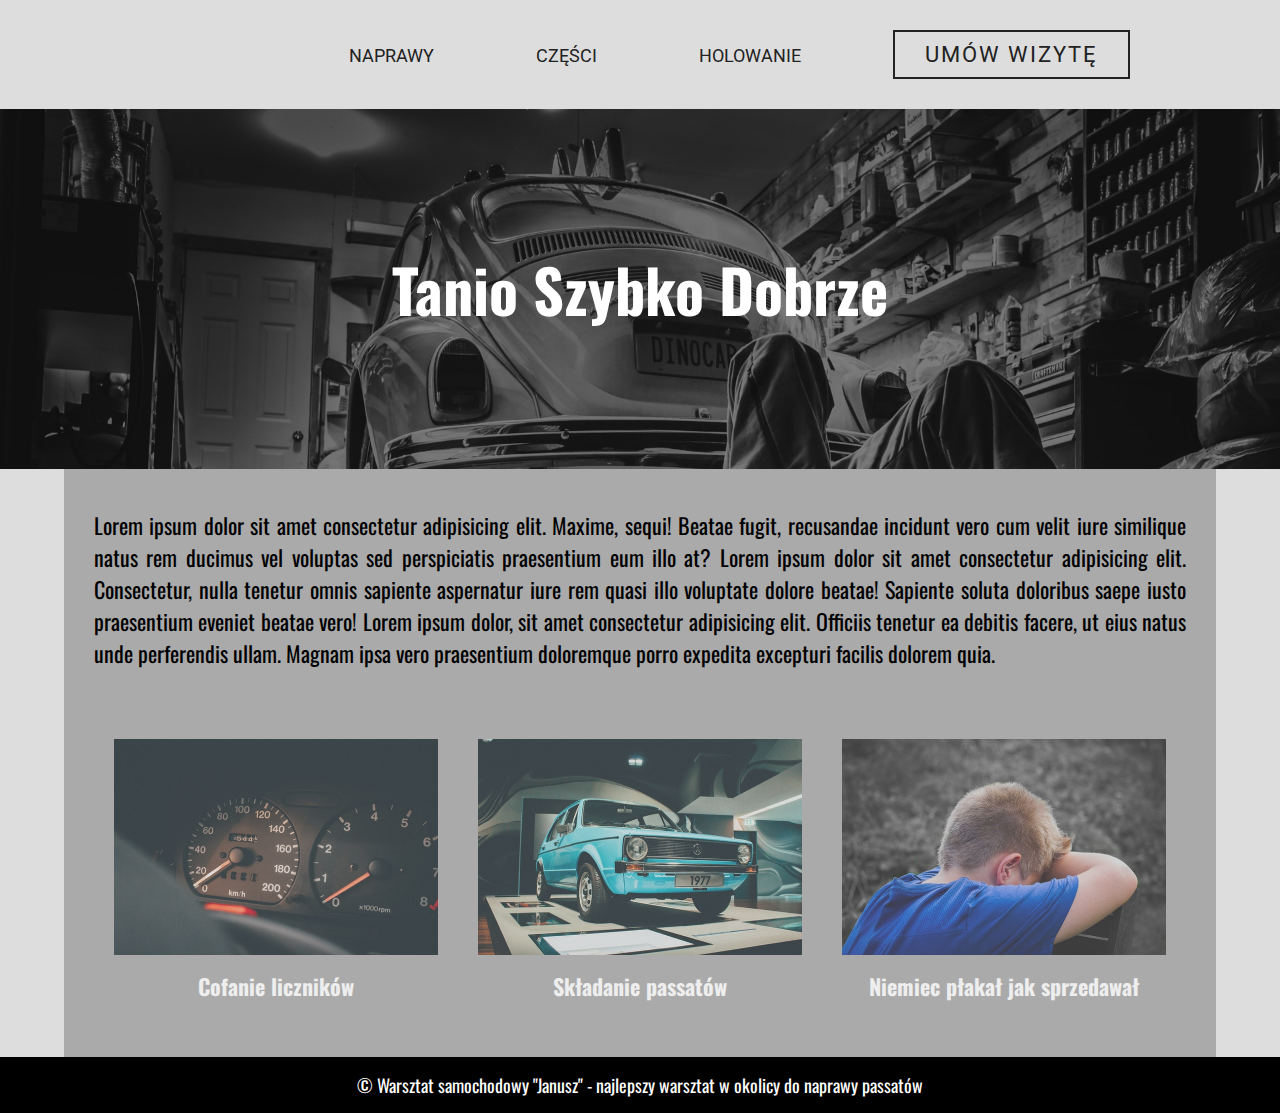
<file: index.html>
<!DOCTYPE html>
<html lang="pl">

<head>
    <meta charset="UTF-8">
    <meta name="viewport" content="width=device-width, initial-scale=1.0">
    <meta http-equiv="X-UA-Compatible" content="ie=edge">
    <title>Strona Warsztat</title>
    <link rel="stylesheet" href="css/zadanie4.css">
</head>

<body>
    <div class="wrapper">
        <nav>
            <a href="#">Naprawy</a>
            <a href="#">Części</a>
            <a href="#">Holowanie</a>
            <a href="#" class="rezerwacja">umów wizytę</a>   
        </nav>
        <header>
            <h1>Tanio Szybko Dobrze</h1>
        </header>
        <main>
            <p class="description">
                Lorem ipsum dolor sit amet consectetur adipisicing elit. Maxime, sequi! Beatae fugit, recusandae incidunt vero cum velit iure similique natus rem ducimus vel voluptas sed perspiciatis praesentium eum illo at?
                Lorem ipsum dolor sit amet consectetur adipisicing elit. Consectetur, nulla tenetur omnis sapiente aspernatur iure rem quasi illo voluptate dolore beatae! Sapiente soluta doloribus saepe iusto praesentium eveniet beatae vero!
                Lorem ipsum dolor, sit amet consectetur adipisicing elit. Officiis tenetur ea debitis facere, ut eius natus unde perferendis ullam. Magnam ipsa vero praesentium doloremque porro expedita excepturi facilis dolorem quia.
            </p>
            <section class="features">
            <div class="feature">
                <div class="image">
                    <img src="images/licznik.jpg" alt="obrazek">
                </div>
                <h2>Cofanie liczników</h2>
            </div>
            <div class="feature">
                <div class="image">
                    <img src="images/auto.jpg" alt="obrazek">
                </div>
                <h2>Składanie passatów</h2>
            </div>
            <div class="feature">
                <div class="image">
                    <img src="images/placz.jpg" alt="obrazek">
                </div>
                <h2>Niemiec płakał jak sprzedawał</h2>
            </div>
        </section>
        </main>
        <footer>
            <p>&copy; Warsztat samochodowy "Janusz" - najlepszy warsztat w okolicy do naprawy passatów </p>
        </footer>
    </div>
</body>

</html>
</file>
<file: css/zadanie4.css>
@import url('https://fonts.googleapis.com/css?family=Oswald:400,700|Roboto:400,700&display=swap&subset=latin-ext');

/* font-family: 'Roboto', sans-serif;
font-family: 'Oswald', sans-serif; */
* {
    margin: 0;
    padding: 0;
    box-sizing: border-box;
}

html {
    font-size: 10px;
    font-family: 'Oswald', sans-serif;
}

.wrapper {
    background-color: #ddd;
}

/* NAWIGACJA */
nav {
    max-width: 1440px;
    min-width: 985px;
    margin: 0 auto;
    padding: 30px 0;
    text-align: right;
}

nav a {
    display: inline-block;
    margin: 0 40px;
    padding: 10px;
    font-size: 1.8rem;
    font-family: 'Roboto', sans-serif;
    text-transform: uppercase;
    text-decoration: none;
    color: #222;
}

nav a.rezerwacja {
    margin-right: 150px;
    border: 2px solid #222;
    padding: 10px 30px;
    letter-spacing: 2px;
    font-size: 2.2rem;
    transition: 0.4s;

}

nav a:hover {
    border-bottom: 2px solid #222;
}

nav a.rezerwacja:hover {
    background-color: #5F92FF;
    color: #eee;
    border-color: #5F92FF;
}

/* HEADER */
header {
    background-image: url('../images/warsztat2.jpg');
    height: 40vh;
    background-size: cover;
}

header h1 {
    font-size: 6rem;
    color: white;
    text-align: center;
    line-height: 40vh;
    background-color: rgba(0, 0, 0, 0.5);
}

/* MAIN */
main {
    max-width: 90%;
    margin: 0 auto;
    padding: 40px 30px 20px;
    background-color: #aaa;
    font-size: 0;
}

.description {
    font-size: 2.2rem;
    text-align: justify;
    margin-bottom: 50px;
}
section {
    width: 100%;
}
div.feature {
    display: inline-block;
    width: 33.33%;
    padding: 20px;
}
div.image img {
    width: 100%;
    opacity: 0.7;
}
div.image img:hover {
    opacity: 1;
}
div.feature h2 {
    text-align: center;
    font-size: 2.2rem;
    margin: 15px 0;
    color: #eee;
}

/* FOOTER */
footer {
    background-color: #000;
}

footer p {
    min-width: 590px;
    color: white;
    text-align: center;
    font-size: 1.8rem;
    padding: 15px 10px;
}
</file>
